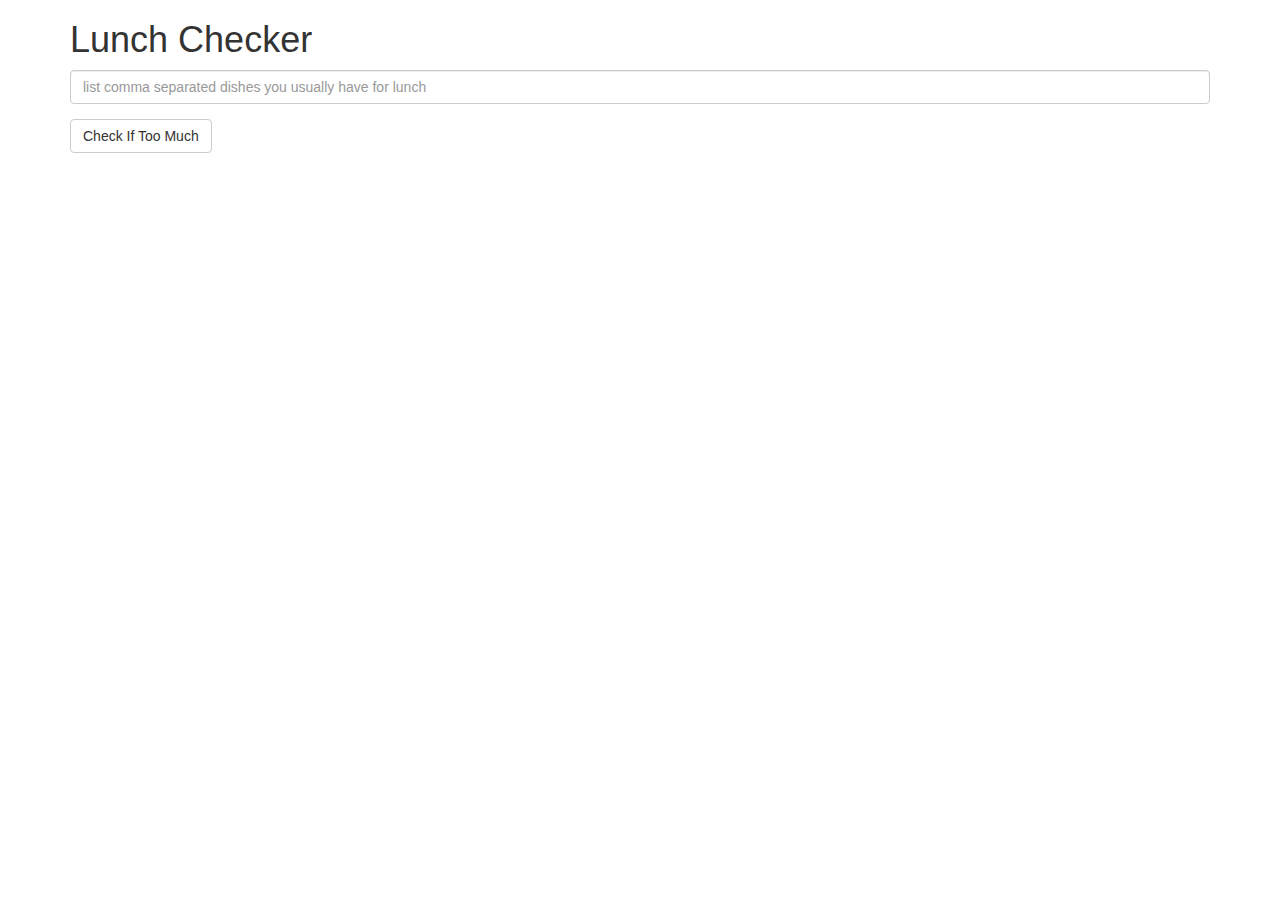
<file: index.html>
<!doctype html>
<html lang="en" ng-app="Assignment1">
  <head>
    <title>Lunch Checker</title>
    <meta name="viewport" content="width=device-width, initial-scale=1">
    <link rel="stylesheet" href="styles/bootstrap.min.css">
    <script src="scripts/angular.min.js"></script>
    <script src="scripts/script.js"></script>
    <style>
      .message { font-size: 1.3em; font-weight: bold; }
    </style>
  </head>
<body>
   <div class="container" ng-controller="LunchChecker">
     <h1>Lunch Checker</h1>
         <div class="form-group">
             <input id="lunch-menu" type="text"
             placeholder="list comma separated dishes you usually have for lunch"
             class="form-control"
             ng-model="foods"
             ng-style="{'color': messageColor,'border': messageBorder}">
         </div>
         <div class="form-group">
             <button class="btn btn-default" ng-click="checkLunch()">Check If Too Much</button>
         </div>
         <div class="form-group message">
           {{message}}
         </div>
   </div>

</body>
</html>
</file>
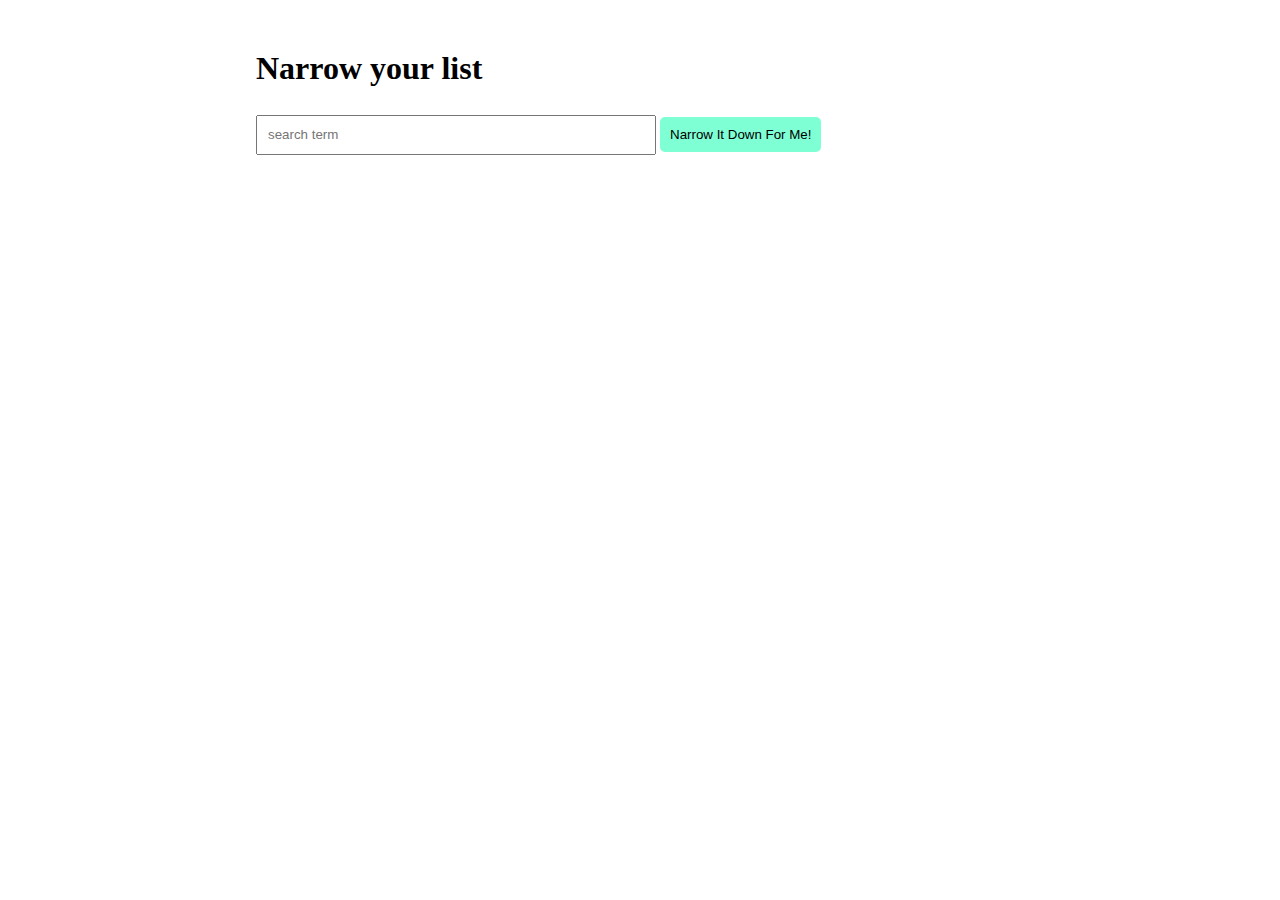
<file: Assignment3/Source/index.html>
<!DOCTYPE html>
<html lang="en" ng-app="NarrowItDownApp">
<head>
    <meta charset="UTF-8">
    <meta http-equiv="X-UA-Compatible" content="IE=edge">
    <meta name="viewport" content="width=device-width, initial-scale=1.0">
    <script src="angular.min.js"></script>
    <script src="app.js"></script>
    <link rel="stylesheet" href="style.css">
    <title>Module 3 Solution</title>
</head>
<body>
    <div class="container">
        <h1>Narrow your list</h1>
        <div ng-controller="NarrowItDownController as ctrl">
            <input type="text" ng-model="ctrl.searchTerm" placeholder="search term">
            <button ng-click="ctrl.getMatchedMenuItems(ctrl.searchTerm)">Narrow It Down For Me!</button>
            <found-items found-items="ctrl.found" on-remove="ctrl.removeItem(index)" empty-message="ctrl.message"></found-items>
        </div> 
    </div>           
</body>
</html>
</file>
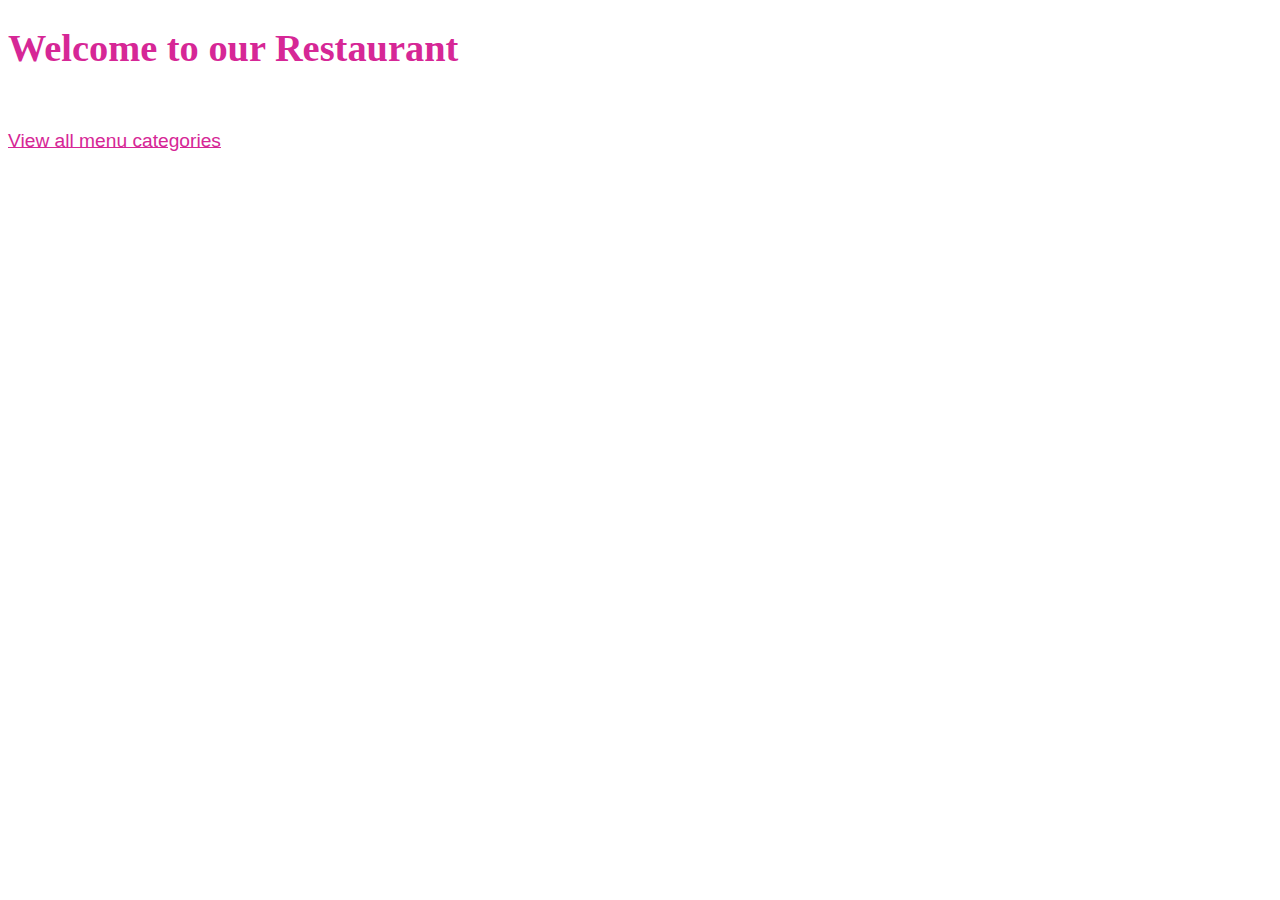
<file: Assignment4/Source/index.html>
<!DOCTYPE html>
<html ng-app='MenuApp'>
  <head>
    <meta charset="utf-8">
    <link rel="stylesheet" href="css/styles.css">
    <title>Menu App</title>
  </head>
  <body>
    <h1>Welcome to our Restaurant</h1>

    <ui-view></ui-view>

    <!-- Libraries -->
    <script src="lib/angular.min.js"></script>
    <script src="lib/angular-ui-router.min.js"></script>


    <!-- Modules -->
    <script src="src/menuapp/menuapp.module.js"></script> 
	<script src="src/menuapp/data.module.js"></script> 

    <!-- Routes -->
	<script src="src/routes.js"></script>
	
 
    <script src="src/menuapp/categories.component.js"></script>
    <script src="src/menuapp/items.component.js"></script>


	<!-- 'menuapp' module artifacts -->
    <script src="src/menuapp/menudata.service.js"></script>
    <script src="src/menuapp/categories.controller.js"></script>
    <script src="src/menuapp/item-detail.controller.js"></script>


	
  </body>
</html>
</file>
<file: Assignment3/Source/style.css>
*{
    margin: 0;
    padding: 0;
    box-sizing: border-box;    
}

.container{
    margin-left: 20%;
    
}

h1{
   padding-top: 50px;
   padding-bottom: 20px;
}

input{
    width: 400px;
    height: 40px;
    padding-left: 10px;
}

button{
    margin-top: 10px;
    margin-bottom: 10px;
    background-color: aquamarine;
    padding: 10px;
    border: none;
    border-radius: 5px;
}

button:hover{
    cursor: pointer;
    background-color: rgb(96, 199, 164);
}

p{
    font-weight: bold;
}
</file>
<file: Assignment4/Source/css/styles.css>
body {
  font-size: 1.2em;
  font-family: sans-serif;
  font-weight: 100;  
}

h1 {
  color: rgb(214, 39, 150);
  font-family: verdana;
  font-size: 200%;
}

.home{
  text-align: center;
  vertical-align: middle;
  line-height: 90px;   
}

.error {
  color: red;
  font-weight: bold;
  display: none;
}

.loading-icon {
  position: absolute;
  left: 50%;
  top: 10px;
}

li[ui-sref]:hover {
  display: inline-block;
  cursor: pointer;
  border: solid rgb(214, 39, 150) 2px;
  padding-left: 5px;
  padding-right: 5px;
  font-family: sans-serif;
}

a:link {
    color: rgb(214, 39, 150);
}

a:visited {
    color: rgb(0, 28, 128);
}

a:hover {
  color: rgb(214, 39, 150);
}

a:active {
  color: rgb(0, 28, 128);
}
</file>
